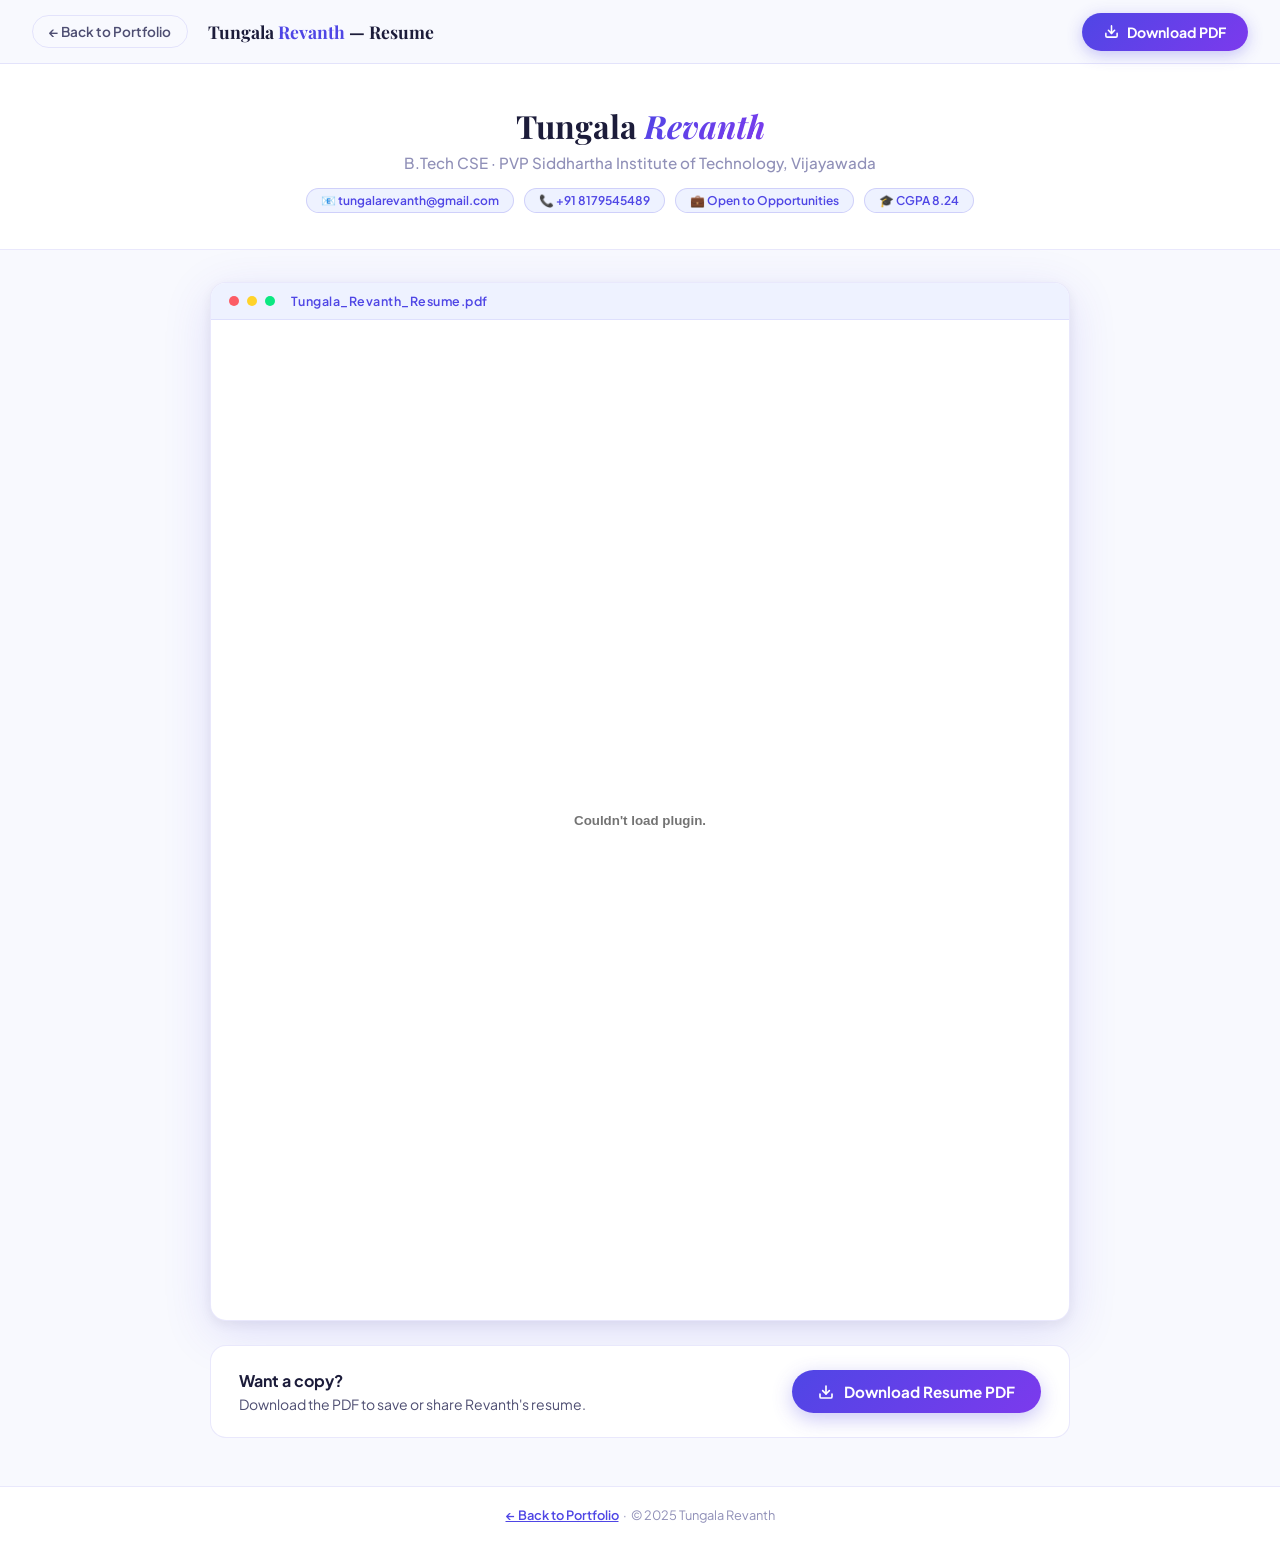
<file: resume-preview.html>
<!DOCTYPE html>
<html lang="en">
<head>
  <meta charset="UTF-8" />
  <meta name="viewport" content="width=device-width, initial-scale=1.0" />
  <title>Tungala Revanth — Resume</title>
  <link rel="preconnect" href="https://fonts.googleapis.com" />
  <link rel="preconnect" href="https://fonts.gstatic.com" crossorigin />
  <link href="https://fonts.googleapis.com/css2?family=Playfair+Display:wght@600;700&family=Plus+Jakarta+Sans:wght@400;500;600;700&display=swap" rel="stylesheet" />
  <style>
    :root {
      --indigo: #4f46e5;
      --indigo-light: #eef2ff;
      --grad: linear-gradient(135deg, #4f46e5, #7c3aed);
      --txt: #1c1c3a;
      --txt-2: #4e4e72;
      --txt-3: #9090b8;
      --border: rgba(79,70,229,.12);
      --bg: #f8f9fe;
      --white: #ffffff;
      --shadow: 0 12px 48px rgba(79,70,229,.15), 0 4px 12px rgba(0,0,0,.06);
    }
    *, *::before, *::after { box-sizing: border-box; margin: 0; padding: 0; }
    html { font-size: 16px; }
    body {
      font-family: 'Plus Jakarta Sans', system-ui, sans-serif;
      background: var(--bg);
      color: var(--txt);
      min-height: 100vh;
      display: flex; flex-direction: column;
    }

    /* ── TOP BAR ────────────────────────────────────── */
    .topbar {
      position: sticky; top: 0; z-index: 100;
      background: rgba(248,249,254,.94);
      backdrop-filter: blur(16px);
      border-bottom: 1px solid var(--border);
      padding: 0 32px;
      height: 64px;
      display: flex; align-items: center; justify-content: space-between;
      gap: 16px;
    }
    .topbar-left {
      display: flex; align-items: center; gap: 20px;
    }
    .back-btn {
      display: inline-flex; align-items: center; gap: 8px;
      font-size: .85rem; font-weight: 600;
      color: var(--txt-2);
      border: 1.5px solid var(--border);
      padding: 7px 16px; border-radius: 99px;
      text-decoration: none;
      transition: all .2s;
    }
    .back-btn:hover { color: var(--indigo); border-color: rgba(79,70,229,.3); }
    .topbar-title {
      font-family: 'Playfair Display', Georgia, serif;
      font-size: 1.1rem; font-weight: 700; color: var(--txt);
    }
    .topbar-title span { color: var(--indigo); }
    .topbar-actions { display: flex; align-items: center; gap: 12px; }
    .btn-download {
      display: inline-flex; align-items: center; gap: 8px;
      background: var(--grad); color: #fff;
      font-weight: 700; font-size: .88rem;
      padding: 10px 22px; border-radius: 99px;
      text-decoration: none;
      box-shadow: 0 4px 16px rgba(79,70,229,.3);
      transition: transform .25s, box-shadow .25s;
    }
    .btn-download:hover {
      transform: translateY(-2px);
      box-shadow: 0 8px 28px rgba(79,70,229,.42);
      color: #fff;
    }
    .btn-download svg { width: 15px; height: 15px; }

    /* ── HERO BANNER ────────────────────────────────── */
    .resume-hero {
      background: var(--white);
      border-bottom: 1px solid var(--border);
      padding: 40px 32px 36px;
      text-align: center;
    }
    .rh-name {
      font-family: 'Playfair Display', Georgia, serif;
      font-size: 2rem; font-weight: 700; color: var(--txt);
      margin-bottom: 6px;
    }
    .rh-name em {
      font-style: italic;
      background: var(--grad);
      -webkit-background-clip: text;
      -webkit-text-fill-color: transparent;
      background-clip: text;
    }
    .rh-role {
      font-size: .95rem; color: var(--txt-3); font-weight: 500;
      margin-bottom: 16px;
    }
    .rh-chips {
      display: flex; gap: 10px; justify-content: center; flex-wrap: wrap;
    }
    .rh-chip {
      font-size: .75rem; font-weight: 600;
      background: var(--indigo-light); color: var(--indigo);
      border: 1px solid rgba(79,70,229,.2);
      padding: 4px 14px; border-radius: 99px;
    }

    /* ── PDF VIEWER AREA ────────────────────────────── */
    .viewer-wrap {
      flex: 1;
      display: flex; flex-direction: column; align-items: center;
      padding: 32px 20px 48px;
      gap: 24px;
    }
    .pdf-frame-outer {
      width: 100%; max-width: 860px;
      background: var(--white);
      border: 1px solid var(--border);
      border-radius: 16px;
      overflow: hidden;
      box-shadow: var(--shadow);
    }
    .pdf-frame-bar {
      background: var(--indigo-light);
      padding: 10px 18px;
      display: flex; align-items: center; gap: 8px;
      border-bottom: 1px solid rgba(79,70,229,.1);
    }
    .pfd-dot {
      width: 10px; height: 10px; border-radius: 50%;
    }
    .d1 { background: #fc5c65; }
    .d2 { background: #ffd32a; }
    .d3 { background: #0be881; }
    .pfb-label {
      font-size: .78rem; font-weight: 600; color: var(--indigo);
      margin-left: 8px; letter-spacing: .04em;
    }
    .pdf-embed {
      width: 100%;
      height: 1000px;
      border: none;
      display: block;
    }

    /* Fallback for browsers without PDF embed */
    .pdf-fallback {
      display: none;
      padding: 48px 32px;
      text-align: center;
    }
    .pdf-fallback p { color: var(--txt-2); margin-bottom: 20px; font-size: .95rem; }

    /* ── DOWNLOAD CALLOUT ───────────────────────────── */
    .dl-callout {
      width: 100%; max-width: 860px;
      background: var(--white);
      border: 1px solid var(--border);
      border-radius: 16px;
      padding: 24px 28px;
      display: flex; align-items: center; justify-content: space-between; gap: 20px;
      flex-wrap: wrap;
    }
    .dlc-left h3 {
      font-size: 1rem; font-weight: 700; color: var(--txt); margin-bottom: 4px;
    }
    .dlc-left p { font-size: .875rem; color: var(--txt-2); }
    .btn-dl-lg {
      display: inline-flex; align-items: center; gap: 10px;
      background: var(--grad); color: #fff;
      font-weight: 700; font-size: .95rem;
      padding: 12px 26px; border-radius: 99px;
      text-decoration: none;
      box-shadow: 0 6px 20px rgba(79,70,229,.3);
      transition: transform .25s, box-shadow .25s;
      white-space: nowrap;
    }
    .btn-dl-lg:hover {
      transform: translateY(-2px);
      box-shadow: 0 12px 32px rgba(79,70,229,.4);
      color: #fff;
    }

    /* ── FOOTER ─────────────────────────────────────── */
    .resume-footer {
      background: var(--white);
      border-top: 1px solid var(--border);
      padding: 20px 32px;
      text-align: center;
      font-size: .8rem; color: var(--txt-3);
    }
    .resume-footer a { color: var(--indigo); font-weight: 600; }

    @media (max-width: 600px) {
      .topbar { padding: 0 16px; }
      .topbar-title { display: none; }
      .resume-hero { padding: 28px 16px; }
      .viewer-wrap { padding: 20px 12px 36px; }
      .pdf-embed { height: 600px; }
      .dl-callout { flex-direction: column; align-items: flex-start; }
    }
  </style>
</head>
<body>

  <!-- TOP BAR -->
  <div class="topbar">
    <div class="topbar-left">
      <a href="index.html" class="back-btn">← Back to Portfolio</a>
      <div class="topbar-title">Tungala <span>Revanth</span> — Resume</div>
    </div>
    <div class="topbar-actions">
      <a href="resume.pdf" download="Tungala_Revanth_Resume.pdf" class="btn-download">
        <svg viewBox="0 0 24 24" fill="none" stroke="currentColor" stroke-width="2.5" stroke-linecap="round" stroke-linejoin="round">
          <path d="M21 15v4a2 2 0 01-2 2H5a2 2 0 01-2-2v-4"/>
          <polyline points="7 10 12 15 17 10"/>
          <line x1="12" y1="15" x2="12" y2="3"/>
        </svg>
        Download PDF
      </a>
    </div>
  </div>

  <!-- HERO BANNER -->
  <div class="resume-hero">
    <div class="rh-name">Tungala <em>Revanth</em></div>
    <div class="rh-role">B.Tech CSE · PVP Siddhartha Institute of Technology, Vijayawada</div>
    <div class="rh-chips">
      <span class="rh-chip">📧 tungalarevanth@gmail.com</span>
      <span class="rh-chip">📞 +91 8179545489</span>
      <span class="rh-chip">💼 Open to Opportunities</span>
      <span class="rh-chip">🎓 CGPA 8.24</span>
    </div>
  </div>

  <!-- PDF VIEWER -->
  <div class="viewer-wrap">

    <div class="pdf-frame-outer">
      <div class="pdf-frame-bar">
        <div class="pfd-dot d1"></div>
        <div class="pfd-dot d2"></div>
        <div class="pfd-dot d3"></div>
        <span class="pfb-label">Tungala_Revanth_Resume.pdf</span>
      </div>
      <embed
        src="resume.pdf#toolbar=1&navpanes=0&scrollbar=1&view=FitH"
        type="application/pdf"
        class="pdf-embed"
        id="pdf-embed"
      />
      <!-- Fallback if embed not supported -->
      <div class="pdf-fallback" id="pdf-fallback">
        <p>Your browser doesn't support inline PDF viewing.</p>
        <a href="resume.pdf" download="Tungala_Revanth_Resume.pdf" class="btn-dl-lg">
          Download Resume Instead
        </a>
      </div>
    </div>

    <!-- Download callout -->
    <div class="dl-callout">
      <div class="dlc-left">
        <h3>Want a copy?</h3>
        <p>Download the PDF to save or share Revanth's resume.</p>
      </div>
      <a href="resume.pdf" download="Tungala_Revanth_Resume.pdf" class="btn-dl-lg">
        <svg width="16" height="16" viewBox="0 0 24 24" fill="none" stroke="currentColor" stroke-width="2.5" stroke-linecap="round" stroke-linejoin="round">
          <path d="M21 15v4a2 2 0 01-2 2H5a2 2 0 01-2-2v-4"/>
          <polyline points="7 10 12 15 17 10"/>
          <line x1="12" y1="15" x2="12" y2="3"/>
        </svg>
        Download Resume PDF
      </a>
    </div>

  </div>

  <!-- FOOTER -->
  <div class="resume-footer">
    <a href="index.html">← Back to Portfolio</a> &nbsp;·&nbsp; © 2025 Tungala Revanth
  </div>

  <script>
    // Detect if embed failed and show fallback
    const embed = document.getElementById('pdf-embed');
    const fallback = document.getElementById('pdf-fallback');
    // If on mobile or embed fails, show fallback
    if (/iPhone|iPad|iPod/i.test(navigator.userAgent)) {
      embed.style.display = 'none';
      fallback.style.display = 'block';
    }
  </script>
</body>
</html>
</file>
